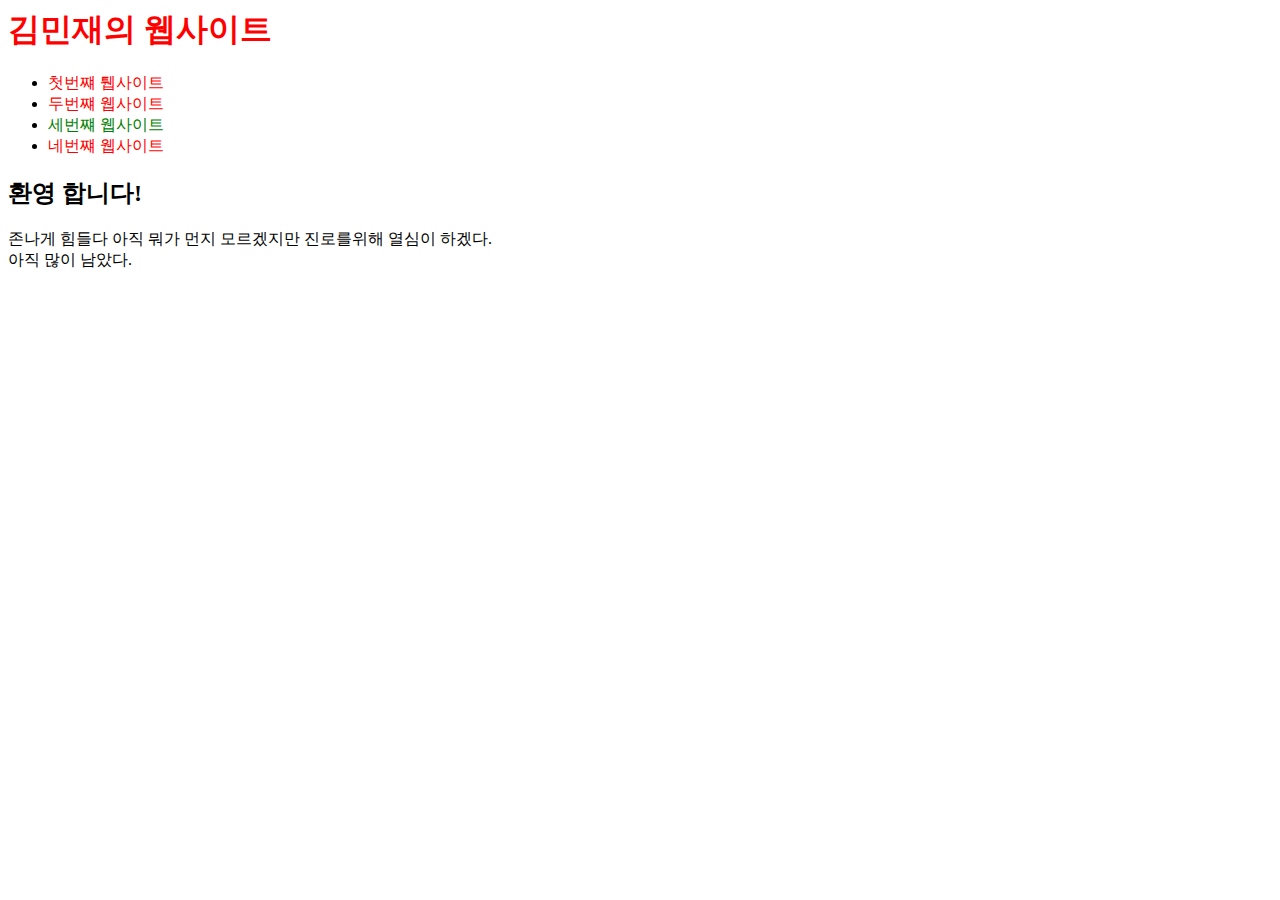
<file: index.html>
<!doctype>
<html>
	<head>
		<title>웹 사이트</title>
		<meta charset="utf-8">
		<h1><a href="index.html">김민재의 웹사이트</a></h1>
		<style>
			a {
				color: red;
				text-decoration: none;
			}
		</style>
	</head>
	<body>
		<ul>
			<li><a href="1.html">첫번쨰 퉵사이트</a></li>
			<li><a href="2.html">두번쨰 웹사이트</a></li>
			<li><a href="3.html" style="color:green">세번쨰 웹사이트</a></li>
			<li><a href="4.html">네번쨰 웹사이트</a></li>
		</ul>
		<h2>환영 합니다!</h2>
		존나게 힘들다 아직 뭐가 먼지 모르겠지만 진로를위해 열심이 하겠다.<br>아직 많이 남았다.
	</body>
</html>
</file>
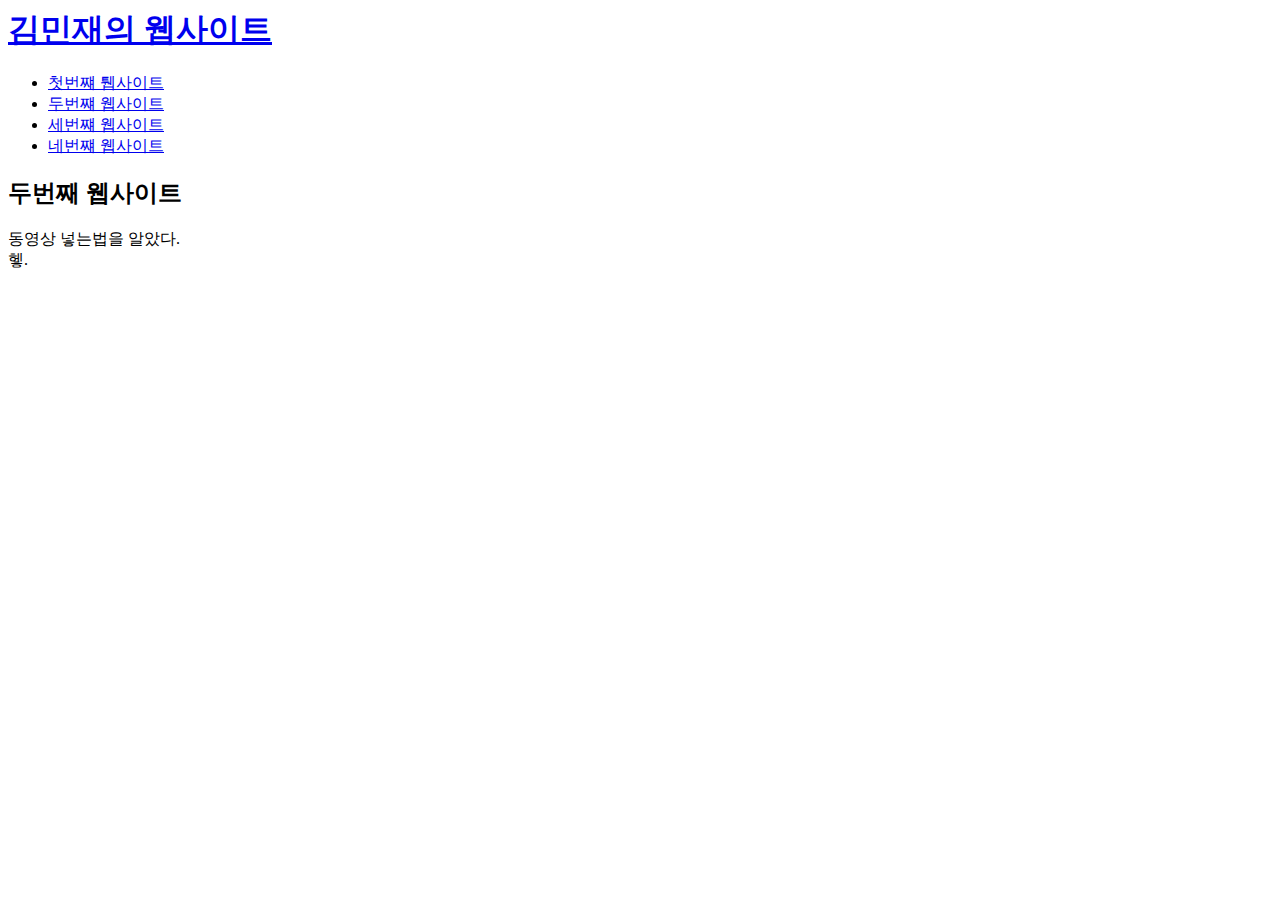
<file: 2.html>
<!doctype>
<html>
	<head>
		<title>웹 사이트</title>
		<meta charset="utf-8">
		<h1><a href="index.html">김민재의 웹사이트</a></h1>
	</head>
	<body>
		<ul>
			<li><a href="1.html">첫번쨰 퉵사이트</a></li>
			<li><a href="2.html">두번쨰 웹사이트</a></li>
			<li><a href="3.html">세번쨰 웹사이트</a></li>
			<li><a href="4.html">네번쨰 웹사이트</a></li>
		</ul>
		<h2>두번째 웹사이트</h2>
		<p>동영상 넣는법을 알았다.<br> 헿.</p>
		<p><iframe width="560" height="315" src="https://www.youtube.com/embed/1LFt3VAboh4?rel=0" frameborder="0" allow="autoplay; encrypted-media" allowfullscreen></iframe></p>
	</body>
</html>
</file>
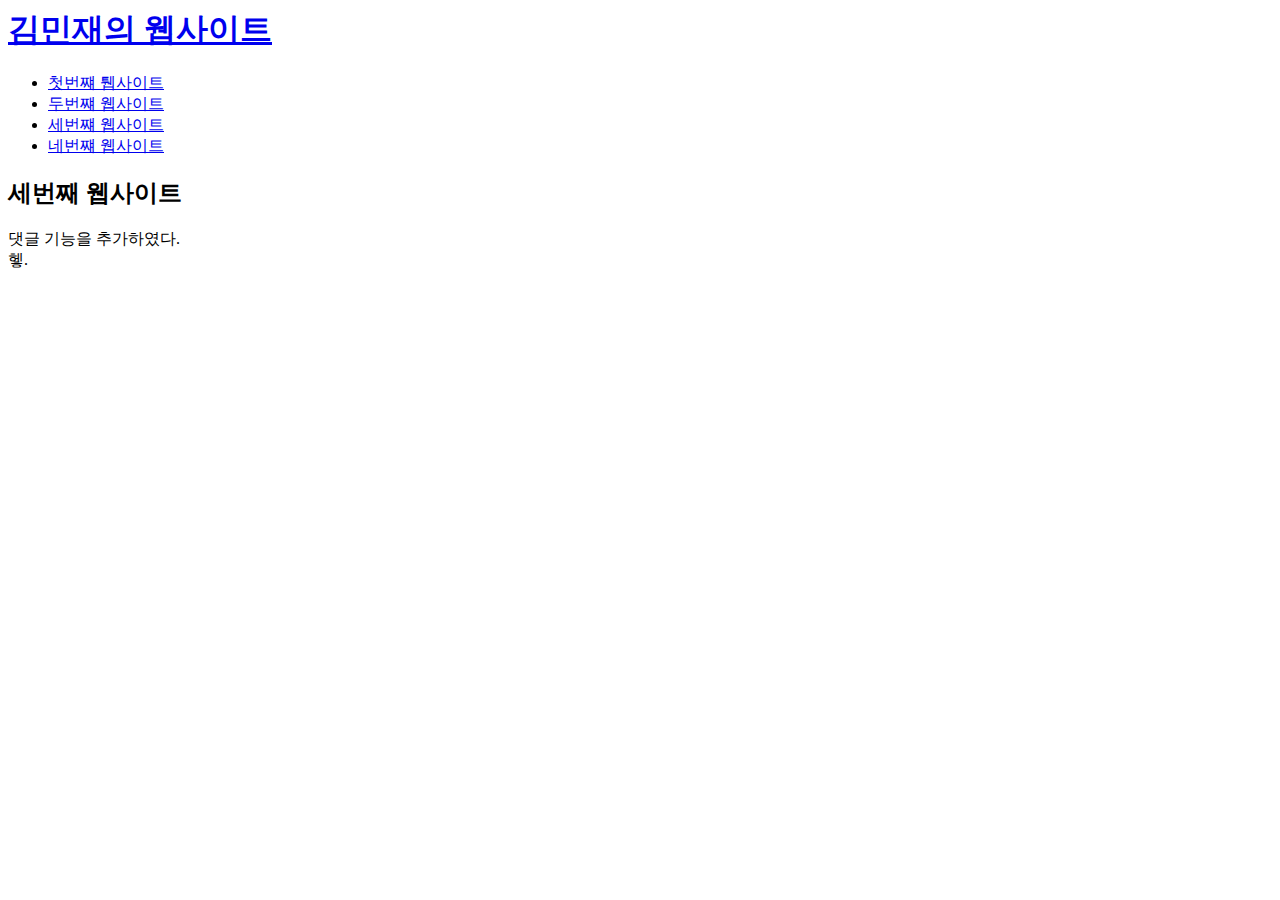
<file: 3.html>
<!doctype>
<html>
	<head>
		<title>웹 사이트</title>
		<meta charset="utf-8">
		<h1><a href="index.html">김민재의 웹사이트</a></h1>
	</head>
	<body>
		<ul>
			<li><a href="1.html">첫번쨰 퉵사이트</a></li>
			<li><a href="2.html">두번쨰 웹사이트</a></li>
			<li><a href="3.html">세번쨰 웹사이트</a></li>
			<li><a href="4.html">네번쨰 웹사이트</a></li>
		</ul>
		<h2>세번째 웹사이트</h2>
		<p>댓글 기능을 추가하였다.<br> 헿.</p>
		<p><iframe width="560" height="315" src="https://www.youtube.com/embed/1LFt3VAboh4?rel=0" frameborder="0" allow="autoplay; encrypted-media" allowfullscreen></iframe></p>
		<div id="disqus_thread"></div>
<script>

/**
*  RECOMMENDED CONFIGURATION VARIABLES: EDIT AND UNCOMMENT THE SECTION BELOW TO INSERT DYNAMIC VALUES FROM YOUR PLATFORM OR CMS.
*  LEARN WHY DEFINING THESE VARIABLES IS IMPORTANT: https://disqus.com/admin/universalcode/#configuration-variables*/
/*
var disqus_config = function () {
this.page.url = PAGE_URL;  // Replace PAGE_URL with your page's canonical URL variable
this.page.identifier = PAGE_IDENTIFIER; // Replace PAGE_IDENTIFIER with your page's unique identifier variable
};
*/
(function() { // DON'T EDIT BELOW THIS LINE
var d = document, s = d.createElement('script');
s.src = 'https://web1-ad1zefojyc.disqus.com/embed.js';
s.setAttribute('data-timestamp', +new Date());
(d.head || d.body).appendChild(s);
})();
</script>
<noscript>Please enable JavaScript to view the <a href="https://disqus.com/?ref_noscript">comments powered by Disqus.</a></noscript>
                            
	</body>
</html>
</file>
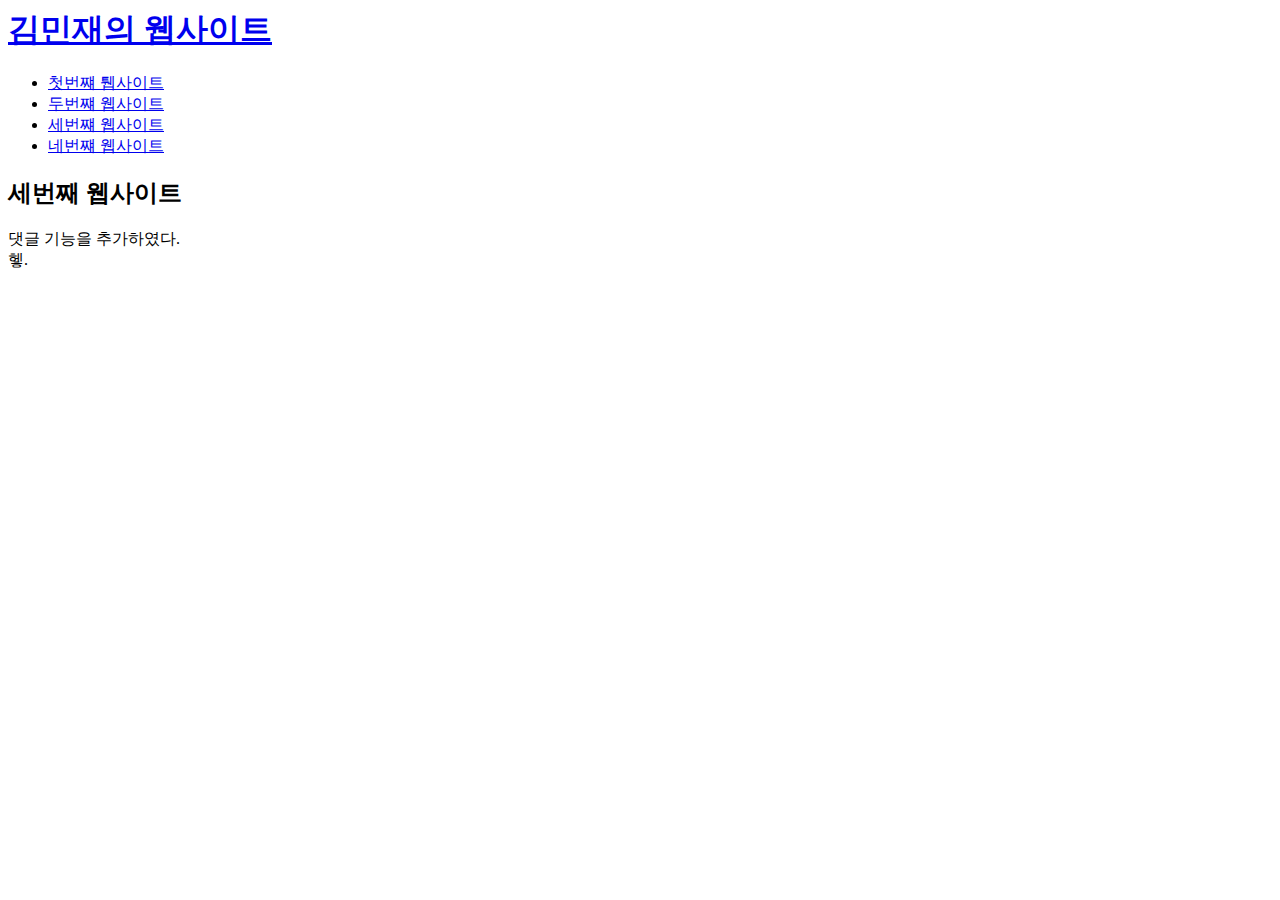
<file: 4.html>
<!doctype>
<html>
	<head>
		<title>웹 사이트</title>
		<meta charset="utf-8">
		<h1><a href="index.html">김민재의 웹사이트</a></h1>
	</head>
	<body>
		<ul>
			<li><a href="1.html">첫번쨰 퉵사이트</a></li>
			<li><a href="2.html">두번쨰 웹사이트</a></li>
			<li><a href="3.html">세번쨰 웹사이트</a></li>
			<li><a href="4.html">네번쨰 웹사이트</a></li>
		</ul>
		<h2>세번째 웹사이트</h2>
		<p>댓글 기능을 추가하였다.<br> 헿.</p>
		<p><iframe width="560" height="315" src="https://www.youtube.com/embed/1LFt3VAboh4?rel=0" frameborder="0" allow="autoplay; encrypted-media" allowfullscreen></iframe></p>
		<div id="disqus_thread"></div>
<script>

/**
*  RECOMMENDED CONFIGURATION VARIABLES: EDIT AND UNCOMMENT THE SECTION BELOW TO INSERT DYNAMIC VALUES FROM YOUR PLATFORM OR CMS.
*  LEARN WHY DEFINING THESE VARIABLES IS IMPORTANT: https://disqus.com/admin/universalcode/#configuration-variables*/
/*
var disqus_config = function () {
this.page.url = PAGE_URL;  // Replace PAGE_URL with your page's canonical URL variable
this.page.identifier = PAGE_IDENTIFIER; // Replace PAGE_IDENTIFIER with your page's unique identifier variable
};
*/
(function() { // DON'T EDIT BELOW THIS LINE
var d = document, s = d.createElement('script');
s.src = 'https://web1-ad1zefojyc.disqus.com/embed.js';
s.setAttribute('data-timestamp', +new Date());
(d.head || d.body).appendChild(s);
})();
</script>
<noscript>Please enable JavaScript to view the <a href="https://disqus.com/?ref_noscript">comments powered by Disqus.</a></noscript>
<!--Start of Tawk.to Script-->
<script type="text/javascript">
var Tawk_API=Tawk_API||{}, Tawk_LoadStart=new Date();
(function(){
var s1=document.createElement("script"),s0=document.getElementsByTagName("script")[0];
s1.async=true;
s1.src='https://embed.tawk.to/599150b61b1bed47ceb04758/default';
s1.charset='UTF-8';
s1.setAttribute('crossorigin','*');
s0.parentNode.insertBefore(s1,s0);
})();
</script>
<!--End of Tawk.to Script-->
                            
	</body>
</html>
</file>
